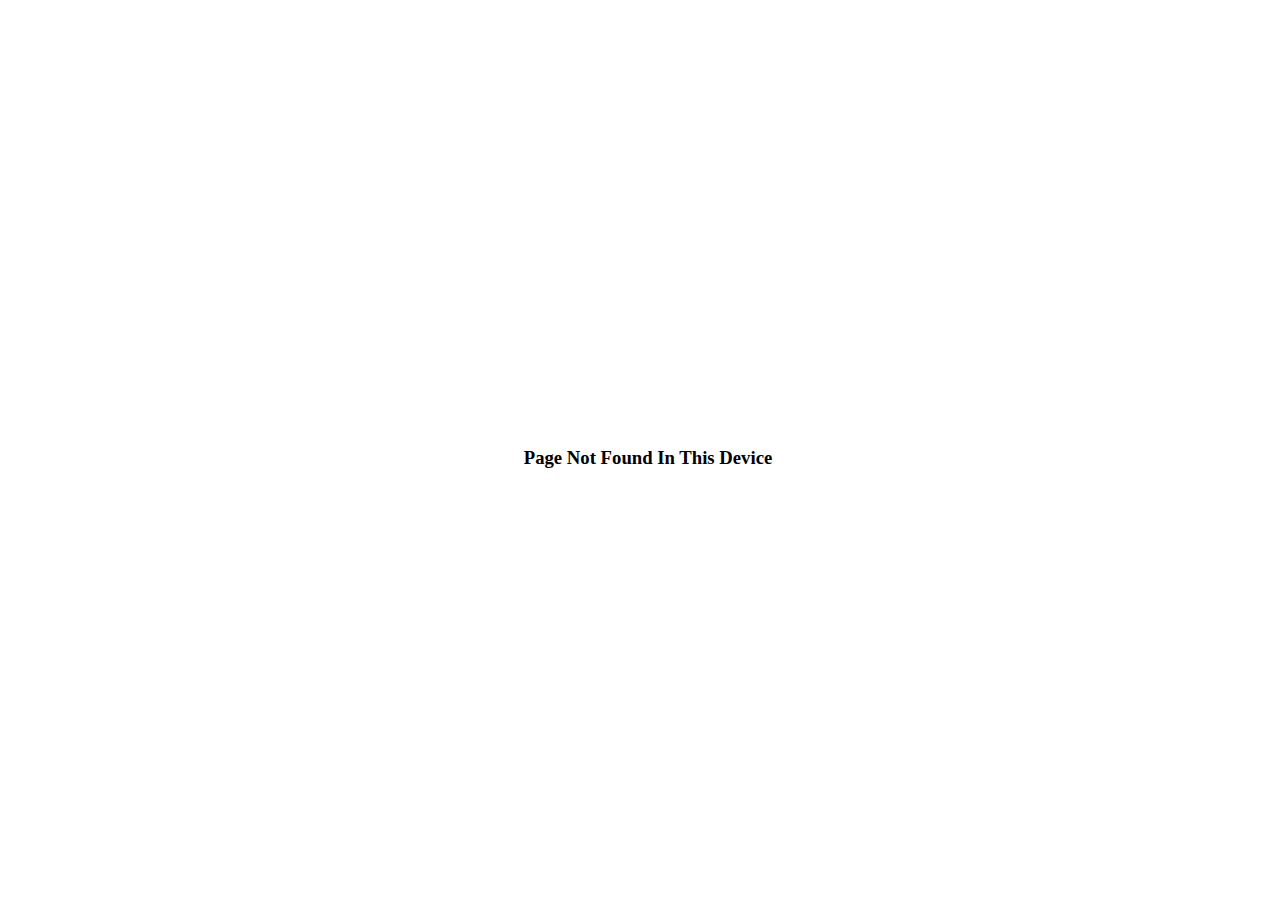
<file: index.html>
<!DOCTYPE html>
<html lang="en">
  <head>
    <meta charset="UTF-8" />
    <meta name="viewport" content="width=device-width, initial-scale=1.0" />
    <title>SignUp</title>
  </head>
  <style>

@media (min-width: 0px) and (max-width: 319px) {
  
  .notFound{
    display: flex;
    width: 100vw;
    height: 100vh;
    justify-content: center;
    align-items: center;
  }
  
  main{
    display: none;
    justify-content: center;
    align-items: center;
    width: 100%;
    height: 100vh;

  }

}
    
  /* // Large devices (desktops, 992px and Down)*/
  @media (min-width: 769px) and (max-width: 2000px) {
  
  .notFound{
    display: flex;
    width: 100vw;
    height: 100vh;
    justify-content: center;
    align-items: center;
  }
  
  main{
    display: none;
    justify-content: center;
    align-items: center;
    width: 100%;
    height: 100vh;

  }

}

  /* Small and Medium devices ( Mobiles, tablets, 768px and Down )  */
@media (min-width: 320px) and (max-width: 768px) {

.notFound{
  display: none;
  width: 100vw;
  height: 100vh;
  justify-content: center;
  align-items: center;
}
main{
  display: flex;
  justify-content: center;
  align-items: center;
  width: 100%;
  height: 100vh;
}


form {
      border: 2px solid gold;
      width: max-content;
      height: max-content;
      padding: 20px 20px;
      display: flex;
      flex-direction: column;
      position: absolute;
      top: 50%;
      left: 50%;
      transform: translateX(-50%) translateY(-50%);
      row-gap: 15px;
    }

    form > div {
      display: flex;
      flex-direction: column;
      row-gap: 10px;
    }

    form > div > label {
      font-size: 18px;
    }

    form > div > input {
      width: max-content;
      height: 30px;
      font-size: 18px;
      padding-left: 15px;
      border: 1px solid rgb(0, 0, 0);
    }

    form > div > span {
      height: 20px;
      width: 100%;
      background-color: transparent;
      border-radius: 15px;
      color: black;
      font-size: 18px;
    }

}

  
  </style>
  <body>
  
    <div class="notFound">
      <h3>Page Not Found In This Device</h3>
      </div>
    <main>
    <form>
      <h3 style="text-align: center">Sign Up</h3>
      <div class="Username">
        <label for="Nametxt">Name</label>
        <input type="text" id="Nametxt" />
        <span id="nameError"></span>
      </div>
      <div class="Email">
        <label for="Emailtxt">Email</label>
        <input type="text" id="Emailtxt" />
        <span id="emailError"></span>
      </div>
      <div class="Password" style="display: flex; flex-direction: column">
        <label for="Passwordtxt">Password</label>
        <input type="text" id="Passwordtxt" />
        <span id="passError"></span>
      </div>
      <div
        class="btns"
        style="
          display: flex;
          flex-direction: row;
          justify-content: center;
          column-gap: 18px;
        "
      >
        <button type="reset" style="width: 100px; height: 40px">Clear</button>
        <button type="button" id="signupbtn" style="width: 100px; height: 40px">
          SignUp
        </button>
      </div>
    </form>
  </main>
    <script>
      const signupbtn = document.getElementById("signupbtn");

      const Nametxt = document.getElementById("Nametxt");
      const Emailtxt = document.getElementById("Emailtxt");
      const Passwordtxt = document.getElementById("Passwordtxt");

      let NameValid = false;
      let EmailValid = false;
      let PasswordValid = false;

      async function Validation() {
        Nametxt.addEventListener("keyup", () => {
          if (Nametxt.value === "") {
            document.getElementById("nameError").textContent = "";
            NameValid = false;
            console.warn(`Name Current : ${NameValid}`);
          } else {
            if (Nametxt.value.length <= 4) {
              document.getElementById("nameError").textContent =
                "Atleast 5 Words";
              document.getElementById("nameError").style.color = "red";
              NameValid = false;
              console.warn(`Name Atleast 5 Word  : ${NameValid}`);
            } else if (Nametxt.value.length >= 4) {
              document.getElementById("nameError").textContent =
                "Valid Username";
              document.getElementById("nameError").style.color = "green";
              setTimeout(() => {
                NameValid = true;
                console.warn(`Name Valid : ${NameValid}`);
              }, 1000);
            } else {
              document.getElementById("nameError").textContent = "";
              NameValid = false;
              console.warn(`Name Current : ${NameValid}`);
            }
          }
        });

        Emailtxt.addEventListener("keyup", () => {
          if (Emailtxt.value === "") {
            document.getElementById("emailError").textContent = "";
            document.getElementById("emailError").style.color = "red";
            EmailValid = false;
            console.warn(`Email Current : ${EmailValid}`);
          } else {
            if (
              Emailtxt.value.length >= 15 &&
              Emailtxt.value.includes("@gmail") &&
              Emailtxt.value.includes(".com")
            ) {
              document.getElementById("emailError").textContent = "Valid Email";
              document.getElementById("emailError").style.color = "green";
              setTimeout(() => {
                EmailValid = true;
                console.warn(`Email Valid : ${EmailValid}`);
              }, 1000);
            } else {
              document.getElementById("emailError").textContent = " ";
              EmailValid = false;
              console.warn(`Email Current : ${EmailValid}`);
            }
          }
        });
        Passwordtxt.addEventListener("keyup", () => {
          if (Passwordtxt.value === "") {
            document.getElementById("passError").style.color = "red";
            document.getElementById("passError").textContent = "";
            PasswordValid = false;
            console.warn(`Password Current : ${PasswordValid}`);
          } else {
            if (Passwordtxt.value.length <= 5) {
              document.getElementById("passError").textContent =
                "Weak Password";
              document.getElementById("passError").style.color = "red";
              PasswordValid = false;
              console.warn(`Weak : ${PasswordValid}`);
            } else if (Passwordtxt.value.length <= 8) {
              document.getElementById("passError").textContent =
                "Medium Password";
              document.getElementById("passError").style.color = "yellow";
              PasswordValid = false;
              console.warn(`Medium : ${PasswordValid}`);
            } else if (Passwordtxt.value.length <= 10) {
              document.getElementById("passError").textContent =
                "Strong Password";
              setTimeout(() => {
                document.getElementById("passError").style.color = "green";
                PasswordValid = true;
                console.warn(`Password Valid : ${PasswordValid}`);
              }, 1000);
            } else {
              document.getElementById("passError").textContent = "";
              EmailValid = false;
              console.warn(`Name Empty : ${PasswordValid}`);
            }
          }
        });
      }

      Validation();

      signupbtn.addEventListener("click", () => {
        Validation();
        if (
          EmailValid === true &&
          EmailValid === true &&
          PasswordValid === true
        ) {
          const UserAccess = localStorage.setItem("UserAccess", "Granted");
          window.location.href = "./index2.html";
          console.log(true);
        } else {
          console.log(false);
        }
      });
      window.addEventListener("load", () => {
        if (JSON.parse(localStorage.getItem("UserAccess") === "Granted")) {
          setTimeout(() => {
            window.location.pathname="./index2.html"
          }, 2000);
        }
      });

    </script>
    
  </body>
</html>
</file>
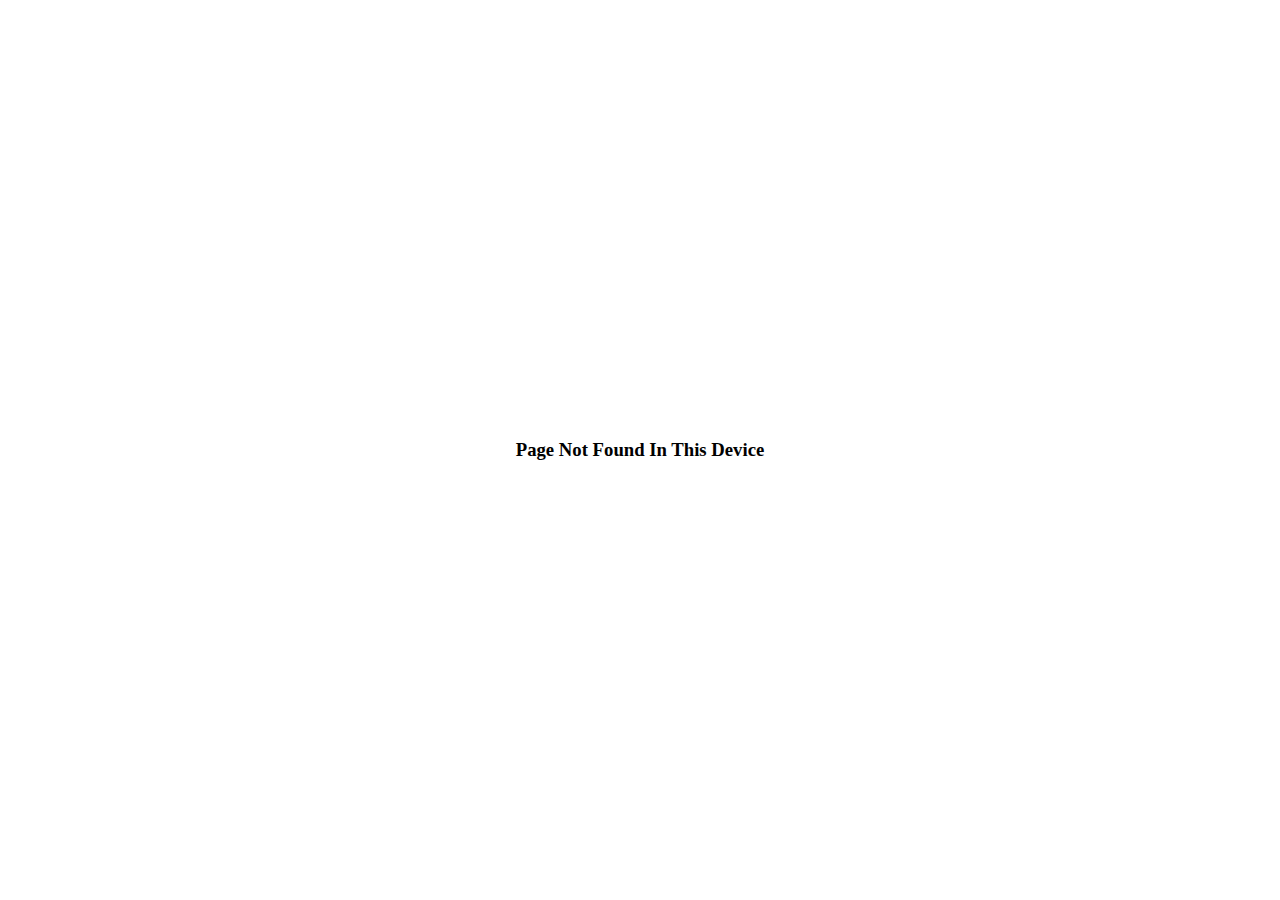
<file: index2.html>
<!DOCTYPE html>
<html lang="en">
<head>
  <meta charset="UTF-8">
  <meta name="viewport" content="width=device-width, initial-scale=1.0">
  <title></title>
<link rel="stylesheet" href="./style.css">
</head>

<body>

  <div class="notFound">
    <h3>Page Not Found In This Device</h3>
    </div>

    <main>

      <header>

        <h3>Tokyo Mangi</h3>
        <button type="button" id="openNav">=</button>

        <nav class="sideNavbar">

          <button type="button" id="closeNav">X</button>
          <li><a href="/">Home</a></li>
          <li><a href="#Contact">Contact</a></li>
          <li><a href="#About">About</a></li>
          <li><a id="removeAccbtn" onclick="RemoveAccount()">Account Delete</a></li>
       
        </nav>

      </header>

    </main>

<script src="./script.js"></script>

</body>
</html>
</file>
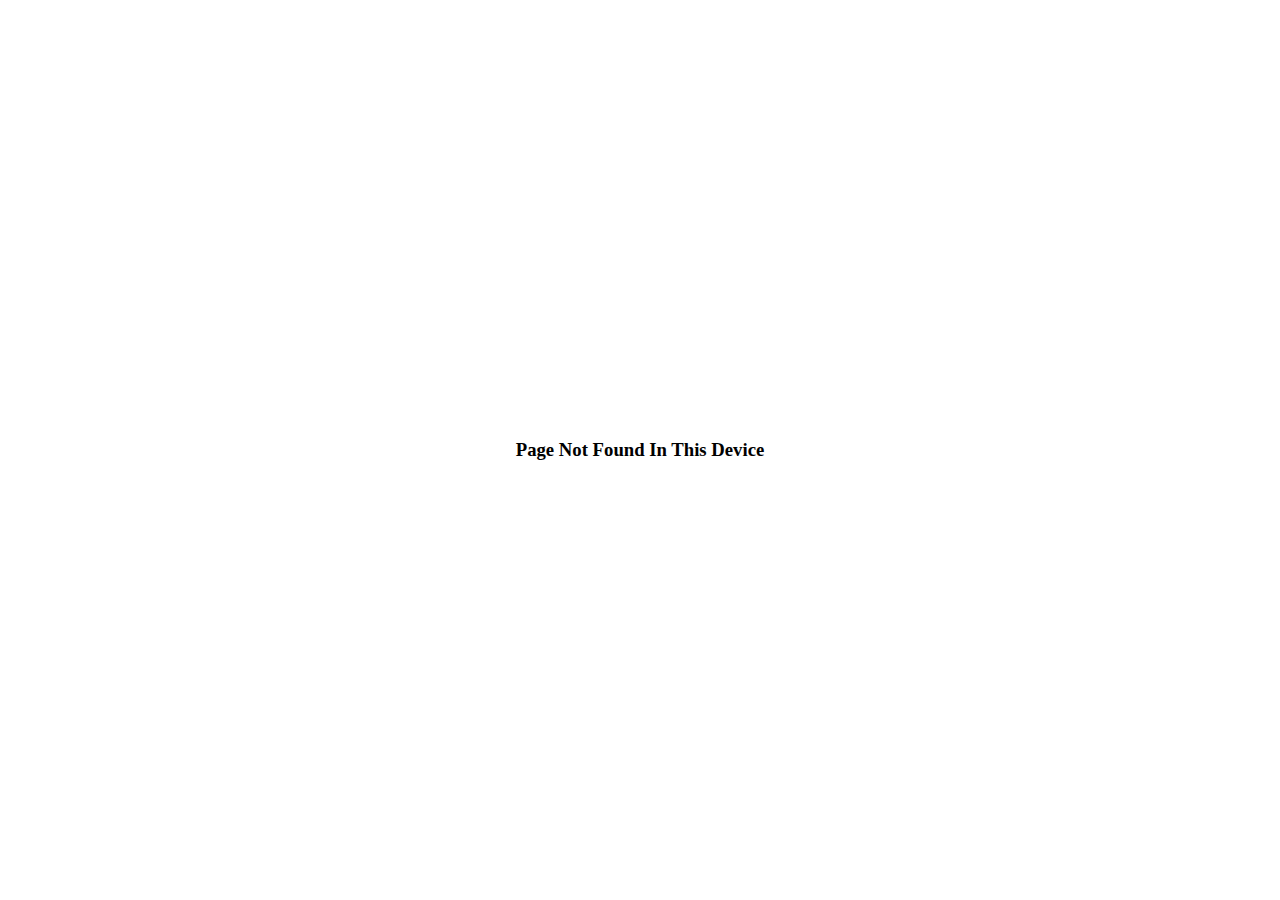
<file: main.html>
<!DOCTYPE html>
<html lang="en">
<head>
  <meta charset="UTF-8">
  <meta name="viewport" content="width=device-width, initial-scale=1.0">
  <title></title>
<link rel="stylesheet" href="./style.css">
</head>

<body>

  <div class="notFound">
    <h3>Page Not Found In This Device</h3>
    </div>

    <main>

      <header>

        <h3>Tokyo Mangi</h3>
        <button type="button" id="openNav">=</button>

        <nav class="sideNavbar">

          <button type="button" id="closeNav">X</button>
          <li><a href="/">Home</a></li>
          <li><a href="#Contact">Contact</a></li>
          <li><a href="#About">About</a></li>
          <li><a id="removeAccbtn" onclick="RemoveAccount()">Account Delete</a></li>
       
        </nav>

      </header>

    </main>

<script src="./script.js"></script>

</body>
</html>
</file>
<file: style.css>
* {
    padding: 0%;
    margin: 0%;
    box-sizing: border-box;
    list-style-type: none;
    text-decoration: none;
  
  }

  /* Small and Medium devices ( Mobiles, tablets, 768px and Down )  */
@media (min-width: 320px) and (max-width: 768px) {

    .notFound{
      display: none;
      width: 100vw;
      height: 100vh;
      justify-content: center;
      align-items: center;
    }
    main{
      display: flex;
      justify-content: center;
      align-items: center;
      width: 100%;
      height: 100vh;
    }
  
    header{
      position: fixed;
      top: 0%;
      display: flex;
      justify-content:space-between;
      align-items: center;
      height: 50px;
      width: 100%;
      background-color: aqua;
      padding: 0% 15px;
    }
  
  #openNav{
  height: 30px;
  width: 30px;
  font-size: 18px;
  font-weight: 900;
  border: 1px none black;
  box-shadow: -10px -10px gold,10px 10px gold;
  background-color: transparent;
  }
  
  #closeNav{
    height: 30px;
  width: 30px;
  font-size: 18px;
  font-weight: 900;
  border: 1px none black;
  box-shadow: 10px -10px rgb(238, 255, 0),-10px 10px rgb(238, 255, 0);
  position: absolute;
  top: 10px;
  right: 10px;
  background-color: transparent;
  }
  
  .open{
    display: flex;
  justify-content: center;
  flex-direction: column;
  align-items: center;
  width: 100%;
  height: 100vh;
  position: absolute;
  top: 0%;
  bottom: 0%;
  left: 0%;
  right: 0%;
  background-color: #ff0000;
  row-gap: 40px;
  transform:translateX(-0px);
  transition: all 1s linear ;
  
  }
  
    .sideNavbar{
  display: flex;
  justify-content: center;
  flex-direction: column;
  align-items: center;
  width: 100%;
  height: 100vh;
  position: absolute;
  top: 0%;
  bottom: 0%;
  left: 0%;
  right: 0%;
  background-color: #ff0000;
  row-gap: 40px;
  transform:translateX(-1000px);
  transition: all 1s linear ;
  
    }
  
  .open > li{
    height: 50px;
  font-weight: 900;
  text-transform: uppercase;
  }




  
  }
  
  @media (min-width: 0px) and (max-width: 319px) {
  
    .notFound{
      display: flex;
      width: 100vw;
      height: 100vh;
      justify-content: center;
      align-items: center;
    }
    
    main{
      display: none;
      justify-content: center;
      align-items: center;
      width: 100%;
      height: 100vh;
  
    }
  
  }
  
  /* // Large devices (desktops, 992px and Down)*/
  @media (min-width: 769px) and (max-width: 2000px) {
  
  .notFound{
    display: flex;
    width: 100vw;
    height: 100vh;
    justify-content: center;
    align-items: center;
  }
  
  main{
    display: none;
    justify-content: center;
    align-items: center;
    width: 100%;
    height: 100vh;
  }
  }
</file>
